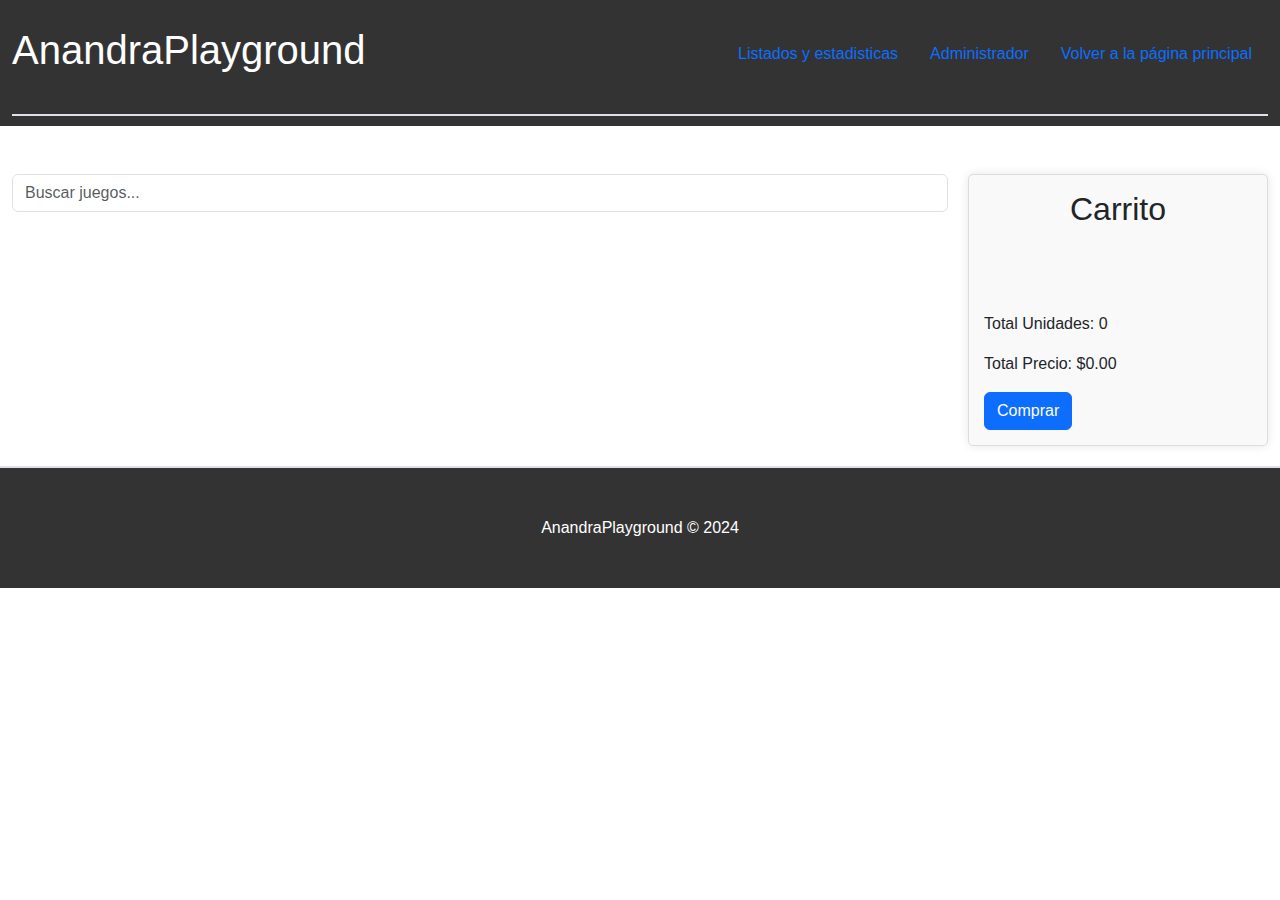
<file: OBLIGATORIO-EN-GRUPO-main/index.html>
<!DOCTYPE html>
<html lang="es">
<head>
    <link href="https://cdn.jsdelivr.net/npm/bootstrap@5.3.3/dist/css/bootstrap.min.css" rel="stylesheet"
    integrity="sha384-QWTKZyjpPEjISv5WaRU9OFeRpok6YctnYmDr5pNlyT2bRjXh0JMhjY6hW+ALEwIH" crossorigin="anonymous">
    <script src="https://cdn.jsdelivr.net/npm/bootstrap@5.3.3/dist/js/bootstrap.bundle.min.js"
    integrity="sha384-YvpcrYf0tY3lHB60NNkmXc5s9fDVZLESaAA55NDzOxhy9GkcIdslK1eN7N6jIeHz"
    crossorigin="anonymous"></script>
    <meta charset="UTF-8">
    <meta name="viewport" content="width=device-width, initial-scale=1.0">
    <title>AnandraPlayground</title>
    <link rel="stylesheet" href="styles/index.css">
</head>
<body>
  <header class="container-fluid mb-5">
    <nav class="border-bottom border-2">
      <ul class="d-flex flex-row list-unstyled">
        <li class="pt-3 pl-1 fs-3 flex-start">
          <h1 class="text-center mb-4">AnandraPlayground</h1>
        </li>
        <li class="flex-grow-1 pt-2">
          <ul class="d-flex flex-row-reverse fs-6 w-100 h-100 list-unstyled">
            <li class="p-3 pt-4 align-middle">
              <a class="link-primary link-offset-2 link-underline-opacity-25 link-underline-opacity-100-hover"
                href="index.html">
                Volver a la página principal
              </a>
            </li>
            <li class="p-3 pt-4 align-middle">
               <a class="link-primary link-offset-2 link-underline-opacity-25 link-underline-opacity-100-hover"
                 href="./pages/admin.html">
                 Administrador
                </a>
            </li> 
            <li class="p-3 pt-4 align-middle">
              <a class="link-primary link-offset-2 link-underline-opacity-25 link-underline-opacity-100-hover"
                href="./pages/estadisticas.html">
                Listados y estadisticas
               </a>
           </li> 
          </ul>
        </li>
      </ul>
    </nav>
  </header>
    <main class="container-fluid d-flex">
        <div class="flex-grow-1">
            <input type="text" id="buscar" class="form-control mb-4" placeholder="Buscar juegos...">
            <ul class="juegos d-flex flex-wrap justify-content-start" id="lista-juegos"> </ul>
        </div>
        <div class="ticket">
            <h2>Carrito</h2>
            <ul id="carritoLista"></ul>
            <p>Total Unidades: <span id="carritoTotalUnidades">0</span></p>
            <p>Total Precio: $<span id="carritoTotalPrecio">0.00</span></p>
            <button id="botonComprarTodos" class="btn btn-primary">Comprar</button>
        </div>
    </main>
    <footer class="container-fluid border-top border-2 p-5">
        <p>AnandraPlayground &copy; 2024</p>
    </footer>
    <script src="scripts/index.js"></script>
</body>
</html>
</file>
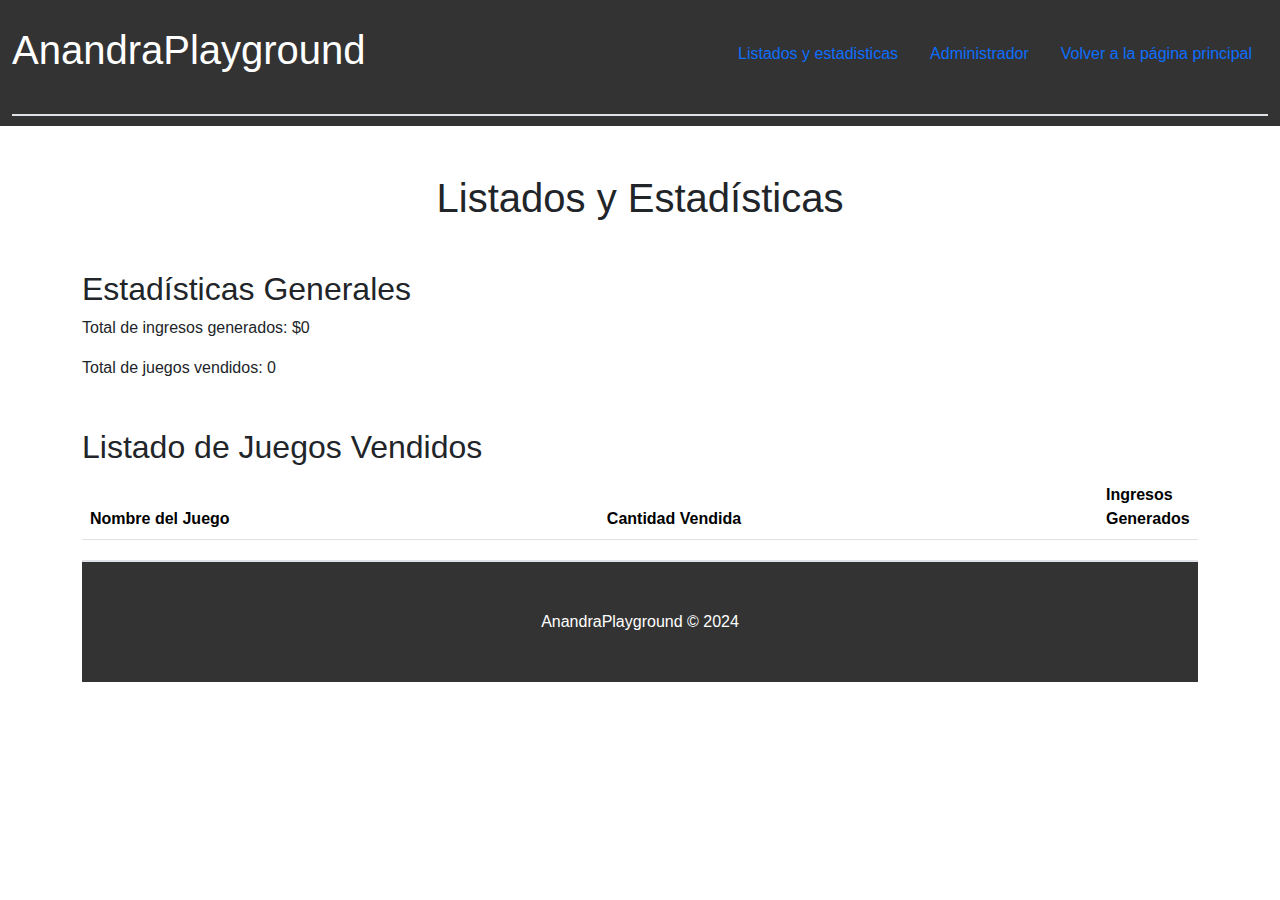
<file: OBLIGATORIO-EN-GRUPO-main/pages/estadisticas.html>
<!DOCTYPE html>
<html lang="es">
<head>
    <link href="https://cdn.jsdelivr.net/npm/bootstrap@5.3.3/dist/css/bootstrap.min.css" rel="stylesheet"
    integrity="sha384-QWTKZyjpPEjISv5WaRU9OFeRpok6YctnYmDr5pNlyT2bRjXh0JMhjY6hW+ALEwIH" crossorigin="anonymous">
    <script src="https://cdn.jsdelivr.net/npm/bootstrap@5.3.3/dist/js/bootstrap.bundle.min.js"
    integrity="sha384-YvpcrYf0tY3lHB60NNkmXc5s9fDVZLESaAA55NDzOxhy9GkcIdslK1eN7N6jIeHz"
    crossorigin="anonymous"></script>
    <meta charset="UTF-8">
    <meta name="viewport" content="width=device-width, initial-scale=1.0">
    <title>AnandraPlayground</title>
    <link rel="stylesheet" href="../styles/estadisticas.css">
    <script src="../scripts/estadisticas.js"></script>
</head>

<body>
  <header class="container-fluid mb-5">
    <nav class="border-bottom border-2">
      <ul class="d-flex flex-row list-unstyled">
        <li class="pt-3 pl-1 fs-3 flex-start">
          <h1 class="text-center mb-4">AnandraPlayground</h1>
        </li>
        <li class="flex-grow-1 pt-2">
          <ul class="d-flex flex-row-reverse fs-6 w-100 h-100 list-unstyled">
            <li class="p-3 pt-4 align-middle">
              <a class="link-primary link-offset-2 link-underline-opacity-25 link-underline-opacity-100-hover"
                href="../index.html">
                Volver a la página principal
              </a>
            </li>
            <li class="p-3 pt-4 align-middle">
               <a class="link-primary link-offset-2 link-underline-opacity-25 link-underline-opacity-100-hover"
                 href="../pages/admin.html">
                 Administrador
                </a>
            </li> 
            <li class="p-3 pt-4 align-middle">
              <a class="link-primary link-offset-2 link-underline-opacity-25 link-underline-opacity-100-hover"
                href="../pages/estadisticas.html">
                Listados y estadisticas
               </a>
           </li> 
          </ul>
        </li>
      </ul>
    </nav>
  </header>
   
  <div class="container">
    <h1 class="text-center mb-5">Listados y Estadísticas</h1>
    <div id="estadisticas" class="mb-5">
        <h2>Estadísticas Generales</h2>
        <p>Total de ingresos generados: $<span id="totalingresos">0</span></p>
        <p>Total de juegos vendidos: <span id="totalJuegosvendidos">0</span></p>
    </div>
    <section class="container-lg mt-5"></section>
      <h2>Listado de Juegos Vendidos</h2>
        <table class="table">
          <thead>
            <tr>
              <th scope = "col"> Nombre del Juego </th>
              <th scope = "col"> Cantidad Vendida</th>
              <th scope = "col"> Ingresos Generados</th>
            </tr>
          </thead>
          <tbody id="tablajuegosvendidos"> </tbody>
        </table>
    </section>

    <footer class="container-fluid border-top border-2 p-5">
    <p>AnandraPlayground &copy; 2024</p>
    </footer>
</body>
</html>
</file>
<file: OBLIGATORIO-EN-GRUPO-main/styles/index.css>
body {
    font-family: Arial, sans-serif;
}

header {
    background-color: #333;
    color: white;
    padding: 10px 0;
}

header a {
    color: white;
    text-decoration: none;
}

header a:hover {
    text-decoration: underline;
}

main {
    display: flex;
    gap: 20px;
}

main .ticket {
    width: 300px;
    border: 1px solid #ddd;
    padding: 15px;
    border-radius: 5px;
    background-color: #f9f9f9;
    box-shadow: 0 0 10px rgba(0, 0, 0, 0.1);
}

main .ticket h2 {
    text-align: center;
}

#buscar {
    width: 100%;
}

.juegos {
    list-style: none;
    padding: 0;
    margin: 0;
}

.juegos li {
    display: flex;
    flex-direction: column;
    justify-content: space-between;
    align-items: center;
    width: 150px;
    margin: 10px;
    text-align: center;
    border: 1px solid #ddd;
    border-radius: 5px;
    padding: 10px;
    box-shadow: 0 0 10px rgba(0, 0, 0, 0.1);
    min-height: 250px; 
}

.juegos li img {
    height: 100px;
    width: 100px;
}

.juegos li span {
    display: block;
    margin: 10px 0;
    font-size: 16px;
    font-family: 'Trebuchet MS', 'Lucida Sans Unicode', 'Lucida Grande', 'Lucida Sans', Arial, sans-serif;
}

.juegos li button {
    width: 100%;
    padding: 5px;
    border: none;
    background-color: #007bff;
    color: white;
    border-radius: 5px;
    cursor: pointer;
}

.juegos li button:hover {
    background-color: #0056b3;
}

footer {
    text-align: center;
    margin-top: 20px;
    background-color: #333;
    color: white;
    padding: 10px 0;
}

footer p {
    margin: 0;
}

#carritoLista {
    width: 253px; 
    padding: 30px; 
  }
</file>
<file: OBLIGATORIO-EN-GRUPO-main/styles/estadisticas.css>
main table img {
  width: 50px;
  height: 50px;
}

table tr td:last-child,
table tr th:last-child {
  width: 100px;
} 

body {
  font-family: Arial, sans-serif;
}

header {
  background-color: #333;
  color: white;
  padding: 10px 0;
}

header a {
  color: white;
  text-decoration: none;
}

header a:hover {
  text-decoration: underline;
}

footer {
text-align: center;
margin-top: 20px;
background-color: #333;
color: white;
padding: 10px 0;
}

footer p {
margin: 0;
}
</file>
